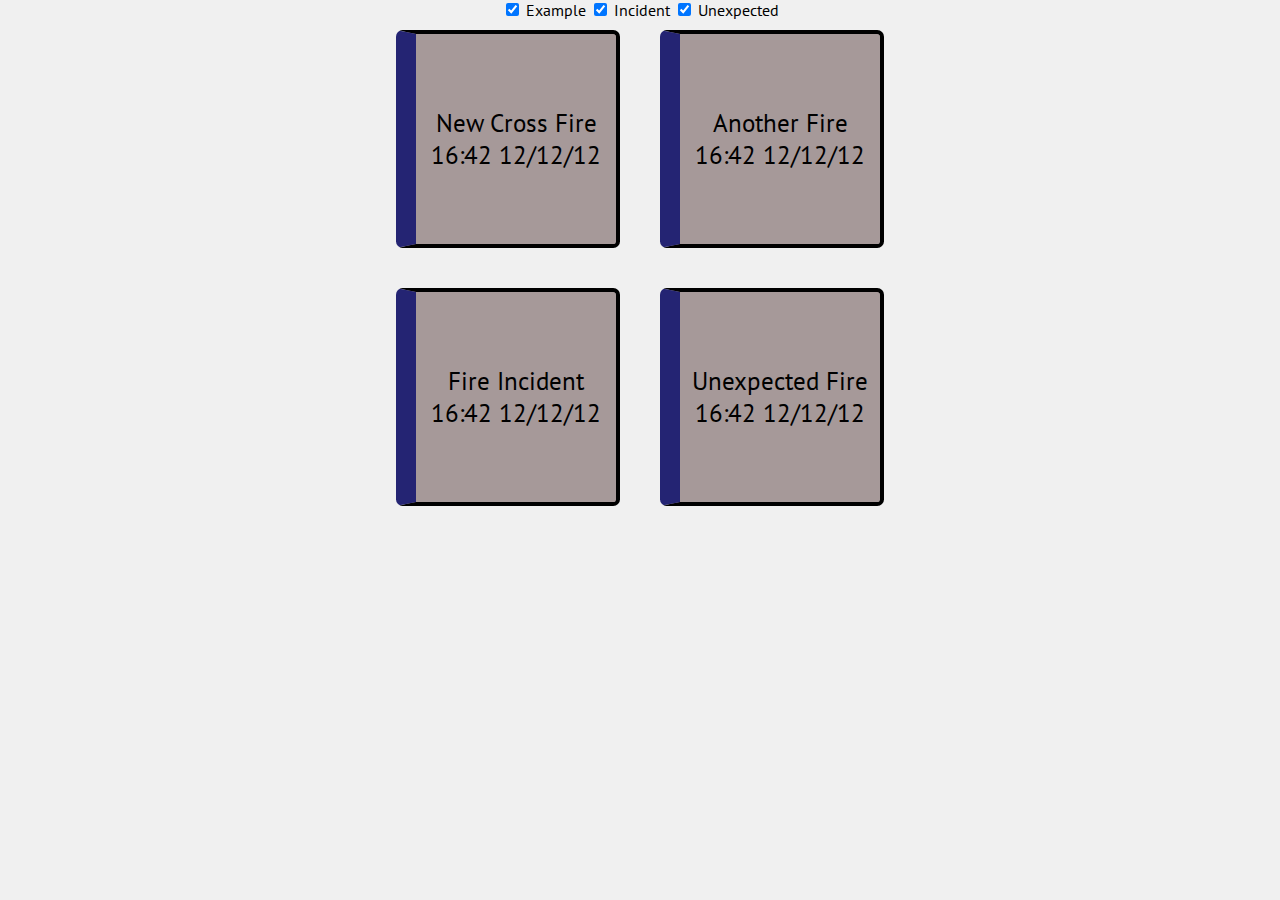
<file: Practice 13 - JSON data and JSON coding/filterpage.html>
<!DOCTYPE html>
<html lang="en">
<head>
    <meta charset="UTF-8">
    <title>Filter and Carousel</title>
    <link rel="stylesheet" href="styles.css">
    <link rel="preconnect" href="https://fonts.googleapis.com">
    <link rel="preconnect" href="https://fonts.gstatic.com" crossorigin>
    <link href="https://fonts.googleapis.com/css2?family=Glegoo:wght@400;700&family=PT+Sans:ital,wght@0,400;0,700;1,400;1,700&display=swap" rel="stylesheet">
</head>
<body>
    <div id="filterContainer">
        <label>
            <input type="checkbox" value="example" checked> Example
        </label>
        <label>
            <input type="checkbox" value="incident" checked> Incident
        </label>
        <label>
            <input type="checkbox" value="unexpected" checked> Unexpected
        </label>
    </div>
    <ul id="listContainer"></ul>
    <div id="modalsContainer"></div>
    <script src="filter.js"></script>
</body>
</html>
</file>
<file: Practice 13 - JSON data and JSON coding/styles.css>
* { 
    font-family: "PT Sans", sans-serif;
}
.intro {
    height: 100vh; 
    background-color: #a69999;
    padding: 10px;


}

.intro h1 {
    font-size: 20vh;
    color: black;
}

body { 
    font-family: "Gleego", serif;  
    font-size: 16px; 
    margin: 0; 
    padding:0; 
    color: black; 
    overflow-x:hidden; 
    
}

/* Centering the container */
#listContainerWrapper {
    display: flex;
    justify-content: center;
    align-items: center;

}

/* Style the unordered list to remove default padding and margin, and use flexbox */
#listContainer {
    list-style-type: none; /* Remove default bullets */
    padding: 0;
    margin: 0;
    display: grid;
    grid-template-columns: repeat(2, auto);
    gap: 20px; /* Gap between list items */

}


.timelinebox {
    list-style:none; 
    width:200px; 
    height:150px; 
    padding-bottom: 30px;
    padding-top: 30px;
    border: black solid 4px; 
    border-left: rgb(36, 36, 115) solid 20px;
    margin: 10px;
    position: relative; 
    background-color: #a69999; 
    border-radius: 3%;
    display:flex; 
    justify-content: center; /* Centers horizontally */
     align-items: center; 

}


.timelineTitle { 
    font-size: 25px; 
    font-style: bold;
    text-align:center;
}


.modal {
    display: none; /* Hidden by default */
    position: fixed; /* Stay in place */
    z-index: 1; /* Sit on top */
    left: 0;
    top: 0;
    width: 100%; /* Full width */
    height: 100%; /* Full height */
    overflow: auto; /* Enable scroll if needed */
    background-color: rgb(0,0,0); /* Fallback color */
    background-color: rgba(0,0,0,0.4); /* Black w/ opacity */
}

/* Modal Content */
.modal-content {
    background-color: #fefefe;
    margin: 15% auto; /* 15% from the top and centered */
    padding: 20px;
    border: 1px solid #888;
    width: 80%; /* Could be more or less, depending on screen size */
    display: flex; 

}


.column {
    flex: 50%; /* Each column takes up 50% of the modal */
    padding: 10px;
}

.carousel {
    max-width: 100%; /* Ensure carousel does not exceed column width */
}

.carousel img {
    width: 100%; /* Make images responsive */
}
/* The Close Button */
.closeBtn {
    color: #aaa;
    float: right;
    font-size: 28px;
    font-weight: bold;
}

.closeBtn:hover,
.closeBtn:focus {
    color: black;
    text-decoration: none;
    cursor: pointer;
}


/* styles.css */
body {
    font-family: Arial, sans-serif;
    display: flex;
    flex-direction: column;
    align-items: center;
    background-color: #f0f0f0;
}

.filter-container {
    margin-bottom: 20px;
}

.filter-container label {
    margin-right: 10px;
}

.results-container {
    width: 100%;
    max-width: 600px;
    background-color: #fff;
    padding: 20px;
    border-radius: 10px;
    box-shadow: 0 0 10px rgba(0, 0, 0, 0.1);
}

.result-item {
    margin-bottom: 10px;
}


/* Carousel Styles */
.carousel {
    position: relative;
    width: 100%; /* Full width */
    overflow: hidden; /* Hide overflow */
}

.carousel-inner {
    display: flex; /* Align items in a row */
    transition: transform 0.5s ease; /* Smooth transition */
    width: 100%; /* Full width */
}

.carousel-item {
    min-width: 100%; /* Each item takes full width */
    box-sizing: border-box; /* Includes padding and borders in element's total width and height */
    position: relative; /* For positioning the caption */
}

.carousel-item img {
    width: 100%; /* Responsive images */
    height: auto; /* Maintain aspect ratio */
}

.carousel-caption {
    position: absolute;
    bottom: 20px; /* Align caption to bottom */
    left: 20px; /* Align caption to left */
    color: white;
    background: rgba(0, 0, 0, 0.5); /* Semi-transparent background */
    padding: 10px;
    border-radius: 5px;
}

/* Carousel Controls */
.carousel-control {
    position: absolute;
    top: 50%; /* Center vertically */
    transform: translateY(-50%); /* Center vertically */
    background-color: rgba(255, 255, 255, 0.7); /* Semi-transparent background */
    border: none;
    cursor: pointer;
    padding: 10px;
    z-index: 10; /* Sit on top of the carousel */
}

.carousel-control.prev {
    left: 10px; /* Align left */
}

.carousel-control.next {
    right: 10px; /* Align right */
}


/* style.css */
body {
    font-family: Arial, sans-serif;
}

input[type="text"] {
    width: 100%;
    padding: 10px;
    margin-bottom: 20px;
}

.event {
    border: 1px solid #ccc;
    padding: 10px;
    margin-bottom: 10px;
}

.event img {
    max-width: 100%;
    height: auto;
}


.reversebutton { 
    position: fixed; 
    bottom: 0; 
    right:0; 
    z-index:100000; 
    height: 20px; 
    width: 40px;
    margin:30px; 
}

.reversebutton:hover { 
    scale:calc(1.3);
    cursor:pointer; 
}
</file>
